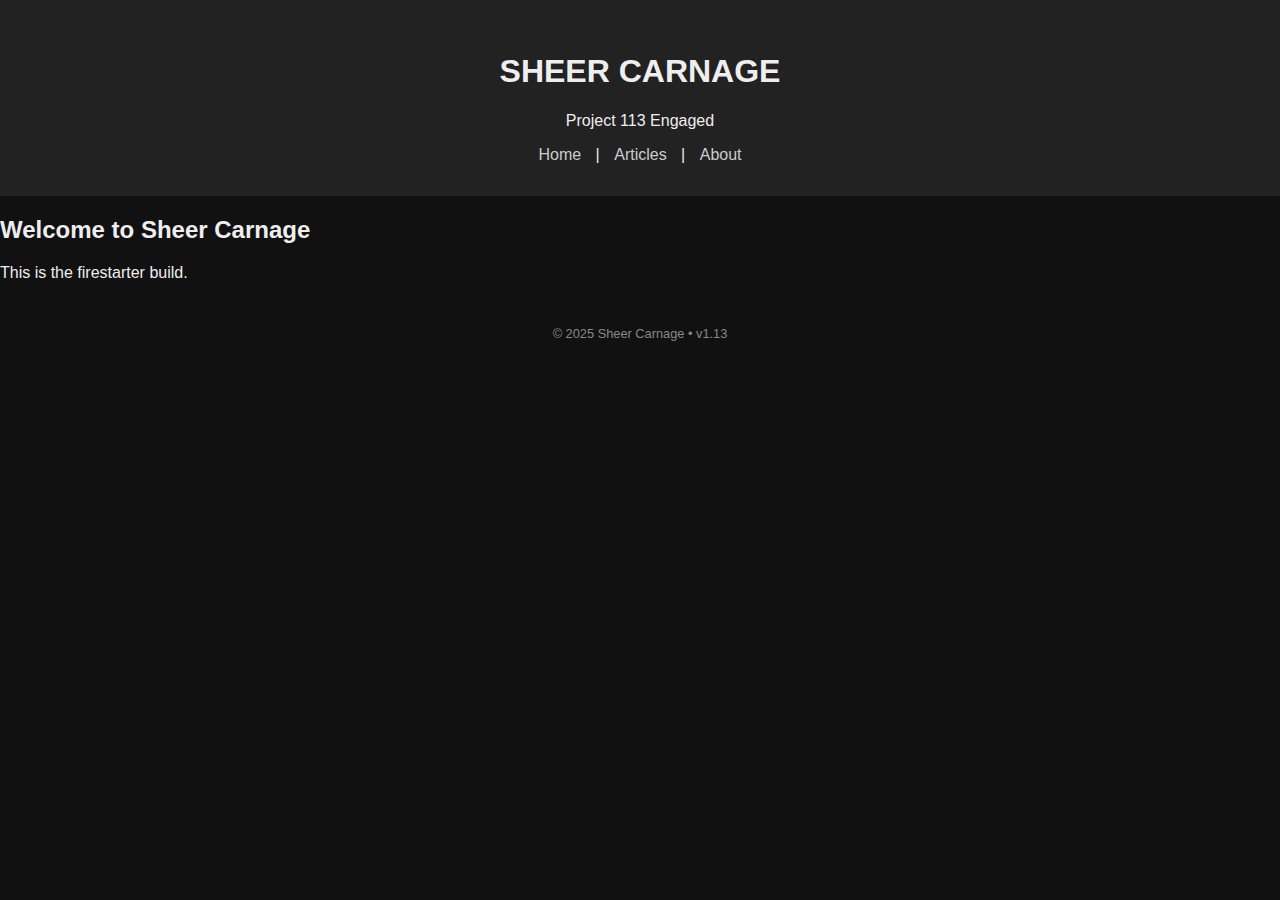
<file: index.html>
<!DOCTYPE html>
<html lang="en">
<head>
    <meta charset="UTF-8">
    <meta name="viewport" content="width=device-width, initial-scale=1.0">
    <meta name="tags" content="home-featured,home-latest,test">
    <meta name="priority" content="1">
    <title>Sheer Carnage</title>
    <link rel="stylesheet" href="assets/css/sheer-carnage.css">
</head>
<body>
    <header>
        <h1>SHEER CARNAGE</h1>
        <p>Project 113 Engaged</p>
        <nav><a href="#">Home</a> | <a href="#">Articles</a> | <a href="#">About</a></nav>
    </header>
    <main id="content"></main>
    <footer><p>&copy; 2025 Sheer Carnage • v1.13</p></footer>
    <script src="assets/js/tag-loader.js"></script>
</body>
</html>
</file>
<file: assets/css/sheer-carnage.css>
body {
    font-family: sans-serif;
    background: #111;
    color: #eee;
    margin: 0;
    padding: 0;
}
header {
    background: #222;
    padding: 2rem;
    text-align: center;
}
footer {
    background: #111;
    text-align: center;
    padding: 1rem;
    font-size: 0.8rem;
    color: #888;
}
nav a {
    color: #ccc;
    margin: 0 10px;
    text-decoration: none;
}
</file>
